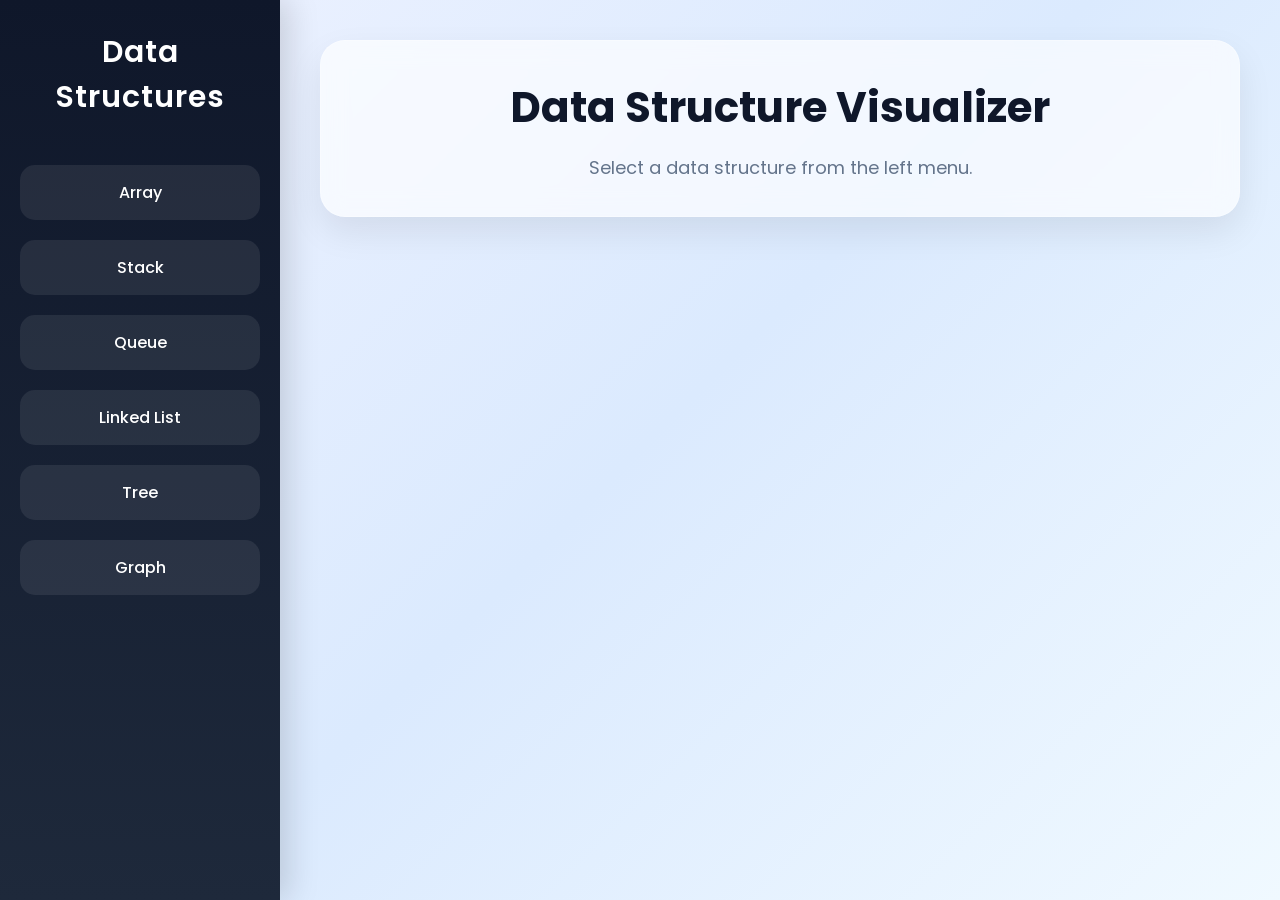
<file: index.html>
<!DOCTYPE html>
<html lang="en">

<head>
    <meta charset="UTF-8">
    <meta name="viewport" content="width=device-width, initial-scale=1.0">
    <title>Data Structure Visualizer</title>
    <link rel="stylesheet" href="dsa.css">
</head>

<body>

    <div class="sidebar">
        <h2>Data Structures</h2>

        <button onclick="showPage('arrayPage')">Array</button>
        <button onclick="showPage('stackPage')">Stack</button>
        <button onclick="showPage('queuePage')">Queue</button>
        <button onclick="showPage('listPage')">Linked List</button>
        <button onclick="showPage('treePage')">Tree</button>
        <button onclick="showPage('graphPage')">Graph</button>
    </div>

    <div class="content">

        <div id="home" class="page active">
            <h1>Data Structure Visualizer</h1>
            <p>Select a data structure from the left menu.</p>
        </div>

        <!-- ARRAY -->
        <!-- ARRAY -->
        <div id="arrayPage" class="page">

            <h2>📦 Array Visualization</h2>

            <input id="arrayInput" placeholder="Enter Value">

            <button onclick="insertArray()">
        Insert End
    </button>

            <button onclick="deleteArray()">
        Delete Last
    </button>

            <br><br>

            <input id="arrayIndex" placeholder="Enter Index">

            <button onclick="insertAtIndex()">
        Insert At Index
    </button>

            <button onclick="deleteAtIndex()">
        Delete At Index
    </button>

            <br><br>

            <input id="searchInput" placeholder="Search Element">

            <button onclick="searchArray()">
        Search
    </button>
            <button onclick="clearArray()">Clear All</button>

            <br><br>

            <div id="searchResult"></div>

            <div id="arrayDisplay" class="display"></div>

        </div>
        <!-- STACK -->
        <!-- STACK -->
        <div id="stackPage" class="page">

            <h2>📚 Stack Visualization</h2>

            <input id="stackInput" placeholder="Enter Value">

            <button onclick="pushStack()">
        Push
    </button>

            <button onclick="popStack()">
        Pop
    </button>

            <button onclick="peekStack()">
        Peek
    </button>
            <button onclick="clearStack()">Clear All</button>

            <br><br>

            <div id="stackResult"></div>

            <div id="stackDisplay" class="display stack-container"></div>

        </div>
        <!-- QUEUE -->
        <!-- QUEUE -->
        <div id="queuePage" class="page">

            <h2>🚏 Queue Visualization</h2>

            <input id="queueInput" placeholder="Enter Value">

            <button onclick="enqueue()">
        Enqueue
    </button>

            <button onclick="dequeue()">
        Dequeue
    </button>

            <button onclick="peekQueue()">
        Peek Front
    </button>
            <button onclick="clearQueue()">Clear All</button>

            <br><br>

            <div id="queueResult"></div>

            <div id="queueDisplay" class="display queue-container">
            </div>

        </div>
        <!-- LINKED LIST -->
        <!-- LINKED LIST -->
        <div id="listPage" class="page">

            <h2>🔗 Linked List Visualization</h2>

            <input id="listInput" placeholder="Enter Value">

            <button onclick="insertAtBeginning()">
        Insert Beginning
    </button>

            <button onclick="insertAtEnd()">
        Insert End
    </button>

            <button onclick="deleteByValue()">
        Delete Value
    </button>
            <button onclick="clearList()">Clear All</button>

            <br><br>

            <div id="listResult"></div>

            <div id="listDisplay" class="display list-container">
            </div>

        </div>
        <!-- TREE -->
        <!-- TREE -->
        <div id="treePage" class="page">

            <h2>🌳 Binary Search Tree</h2>

            <input id="treeInput" placeholder="Enter Number">

            <button onclick="insertTree()">
        Insert
    </button>

            <button onclick="inorderTraversal()">
        Inorder
    </button>

            <button onclick="preorderTraversal()">
        Preorder
    </button>

            <button onclick="postorderTraversal()">
        Postorder
    </button>
            <button onclick="clearTree()">Clear All</button>

            <br><br>

            <div id="treeResult"></div>

            <div id="treeDisplay" class="display tree-container">
            </div>

        </div>

        <!-- GRAPH -->
        <!-- GRAPH -->
        <div id="graphPage" class="page">

            <h2>🕸️ Graph Visualization</h2>

            <input id="vertexInput" placeholder="Vertex">

            <button onclick="addVertex()">
        Add Vertex
    </button>

            <br><br>


            <input id="sourceVertex" placeholder="Source">

            <input id="destinationVertex" placeholder="Destination">

            <button onclick="addEdge()">
        Add Edge
    </button>

            <br><br>

            <button onclick="bfsTraversal()">
        BFS
    </button>

            <button onclick="dfsTraversal()">
        DFS
    </button>
            <button onclick="clearGraph()">Clear All</button>

            <br><br>

            <div id="graphResult"></div>

            <div id="graphDisplay" class="display graph-container">
            </div>

        </div>
    </div>

    <script src="dsa.js"></script>

</body>

</html>
</file>
<file: dsa.css>
@import url('https://fonts.googleapis.com/css2?family=Poppins:wght@300;400;500;600;700&display=swap');
* {
    margin: 0;
    padding: 0;
    box-sizing: border-box;
    font-family: 'Poppins', sans-serif;
}

body {
    display: flex;
    min-height: 100vh;
    background: linear-gradient(135deg, #eef2ff, #dbeafe, #f0f9ff);
}


/* ================= SIDEBAR ================= */

.sidebar {
    width: 280px;
    padding: 30px 20px;
    background: linear-gradient(180deg, #0f172a, #1e293b);
    color: white;
    box-shadow: 8px 0 30px rgba(0, 0, 0, 0.15);
}

.sidebar h2 {
    text-align: center;
    margin-bottom: 35px;
    font-size: 30px;
    font-weight: 600;
    letter-spacing: 1px;
}

.sidebar button {
    width: 100%;
    padding: 15px;
    margin: 10px 0;
    border: none;
    border-radius: 15px;
    background: rgba(255, 255, 255, 0.08);
    color: white;
    cursor: pointer;
    font-size: 16px;
    font-weight: 500;
    transition: all 0.3s ease;
}

.sidebar button:hover {
    background: linear-gradient(135deg, #3b82f6, #6366f1);
    transform: translateX(8px);
    box-shadow: 0 10px 25px rgba(59, 130, 246, .35);
}


/* ================= CONTENT ================= */

.content {
    flex: 1;
    padding: 40px;
    overflow-y: auto;
}


/* ================= PAGES ================= */

.page {
    display: none;
    background: rgba(255, 255, 255, 0.65);
    backdrop-filter: blur(12px);
    border: 1px solid rgba(255, 255, 255, 0.3);
    border-radius: 25px;
    padding: 35px;
    box-shadow: 0 15px 35px rgba(0, 0, 0, 0.08);
}

.active {
    display: block;
    animation: fadeIn .5s ease;
}

@keyframes fadeIn {
    from {
        opacity: 0;
        transform: translateY(20px);
    }
    to {
        opacity: 1;
        transform: translateY(0);
    }
}

.page h1,
.page h2 {
    color: #0f172a;
    margin-bottom: 20px;
}


/* ================= INPUT ================= */

input {
    width: 250px;
    padding: 14px 18px;
    border: none;
    outline: none;
    border-radius: 12px;
    background: white;
    box-shadow: 0 5px 15px rgba(0, 0, 0, .08);
    margin: 10px 10px 10px 0;
    font-size: 15px;
}


/* ================= BUTTONS ================= */

.content button {
    padding: 14px 24px;
    border: none;
    border-radius: 12px;
    background: linear-gradient(135deg, #06b6d4, #3b82f6);
    color: white;
    font-size: 15px;
    font-weight: 500;
    cursor: pointer;
    transition: 0.3s;
}

.content button:hover {
    transform: translateY(-3px);
    box-shadow: 0 10px 20px rgba(59, 130, 246, .35);
}


/* ================= DISPLAY AREA ================= */

.display {
    margin-top: 35px;
    min-height: 100px;
    padding: 25px;
    border-radius: 20px;
    background: #f8fafc;
    border: 2px dashed #cbd5e1;
    display: flex;
    flex-wrap: wrap;
    align-items: center;
}


/* ================= ARRAY / STACK BOXES ================= */

.box {
    width: 70px;
    height: 70px;
    margin: 10px;
    border-radius: 18px;
    background: linear-gradient(135deg, #6366f1, #3b82f6);
    color: white;
    display: flex;
    align-items: center;
    justify-content: center;
    font-size: 22px;
    font-weight: 600;
    box-shadow: 0 10px 20px rgba(99, 102, 241, .25);
    transition: 0.3s;
}

.box:hover {
    transform: translateY(-8px) scale(1.05);
}


/* ================= LINKED LIST / TREE NODES ================= */

.node {
    width: 75px;
    height: 75px;
    border-radius: 50%;
    background: linear-gradient(135deg, #f97316, #ef4444);
    color: white;
    display: flex;
    align-items: center;
    justify-content: center;
    font-size: 20px;
    font-weight: 600;
    margin: 10px;
    box-shadow: 0 10px 20px rgba(239, 68, 68, .25);
    transition: 0.3s;
}

.node:hover {
    transform: scale(1.1);
}


/* ================= HOME PAGE ================= */

#home {
    text-align: center;
}

#home h1 {
    font-size: 42px;
    margin-bottom: 15px;
}

#home p {
    font-size: 18px;
    color: #64748b;
}


/* ================= RESPONSIVE ================= */

@media(max-width:900px) {
    body {
        flex-direction: column;
    }
    .sidebar {
        width: 100%;
    }
    .content {
        padding: 20px;
    }
    input {
        width: 100%;
    }
}

.box {
    position: relative;
}

.box small {
    position: absolute;
    bottom: -22px;
    left: 50%;
    transform: translateX(-50%);
    font-size: 12px;
    color: #475569;
    font-weight: 600;
}

#searchResult {
    margin: 20px 0;
    font-size: 18px;
    font-weight: 600;
}

.stack-container {
    display: flex;
    flex-direction: column;
    align-items: center;
}

.stack-box {
    position: relative;
    width: 120px;
    margin: 8px 0;
}

.top-label {
    position: absolute;
    top: -20px;
    right: -40px;
    background: #ef4444;
    color: white;
    padding: 3px 8px;
    border-radius: 10px;
    font-size: 11px;
}

#stackResult {
    margin: 20px 0;
    font-weight: 600;
    font-size: 18px;
}

.queue-container {
    display: flex;
    flex-direction: row;
    align-items: center;
    justify-content: flex-start;
    flex-wrap: wrap;
}

.queue-box {
    position: relative;
    margin: 20px;
}

.front-label {
    position: absolute;
    top: -28px;
    left: 50%;
    transform: translateX(-50%);
    background: #10b981;
    color: white;
    padding: 4px 10px;
    border-radius: 12px;
    font-size: 11px;
}

.rear-label {
    position: absolute;
    bottom: -28px;
    left: 50%;
    transform: translateX(-50%);
    background: #ef4444;
    color: white;
    padding: 4px 10px;
    border-radius: 12px;
    font-size: 11px;
}

#queueResult {
    margin: 20px 0;
    font-size: 18px;
    font-weight: 600;
}

.list-container {
    display: flex;
    align-items: center;
    flex-wrap: wrap;
    gap: 10px;
}

.arrow {
    font-size: 30px;
    color: #6366f1;
    font-weight: bold;
}

.null-node {
    padding: 15px 20px;
    border-radius: 15px;
    background: linear-gradient( 135deg, #334155, #1e293b);
    color: white;
    font-weight: 600;
    box-shadow: 0 8px 15px rgba(0, 0, 0, .2);
}

#listResult {
    margin: 20px 0;
    font-size: 18px;
    font-weight: 600;
}


/* ================= NEW TREE DESIGN ================= */

.tree-container {
    width: 100%;
    min-height: 500px;
    display: flex;
    justify-content: center;
    align-items: center;
    overflow: auto;
}

#treeSVG {
    overflow: visible;
}


/* ================= NEW GRAPH DESIGN ================= */


/* GRAPH DESIGN */

.graph-container {
    position: relative;
    width: 100%;
    height: 600px;
    background: #f8fafc;
    border: 2px dashed #c6d0f1;
    border-radius: 20px;
    overflow: auto;
}

.graph-node {
    width: 80px;
    height: 80px;
    border-radius: 50%;
    background: #d1d5db;
    border: 3px solid black;
    position: absolute;
    display: flex;
    justify-content: center;
    align-items: center;
    font-size: 36px;
    font-weight: bold;
    z-index: 10;
}

#treeDisplay {
    width: 100%;
    min-height: 600px;
    overflow: auto;
    text-align: center;
    background: #f1f4fa;
    border-radius: 10px;
    padding: 20px;
}

#treeDisplay {
    width: 100%;
    min-height: 600px;
    overflow-x: auto;
    overflow-y: auto;
    text-align: center;
}
</file>
